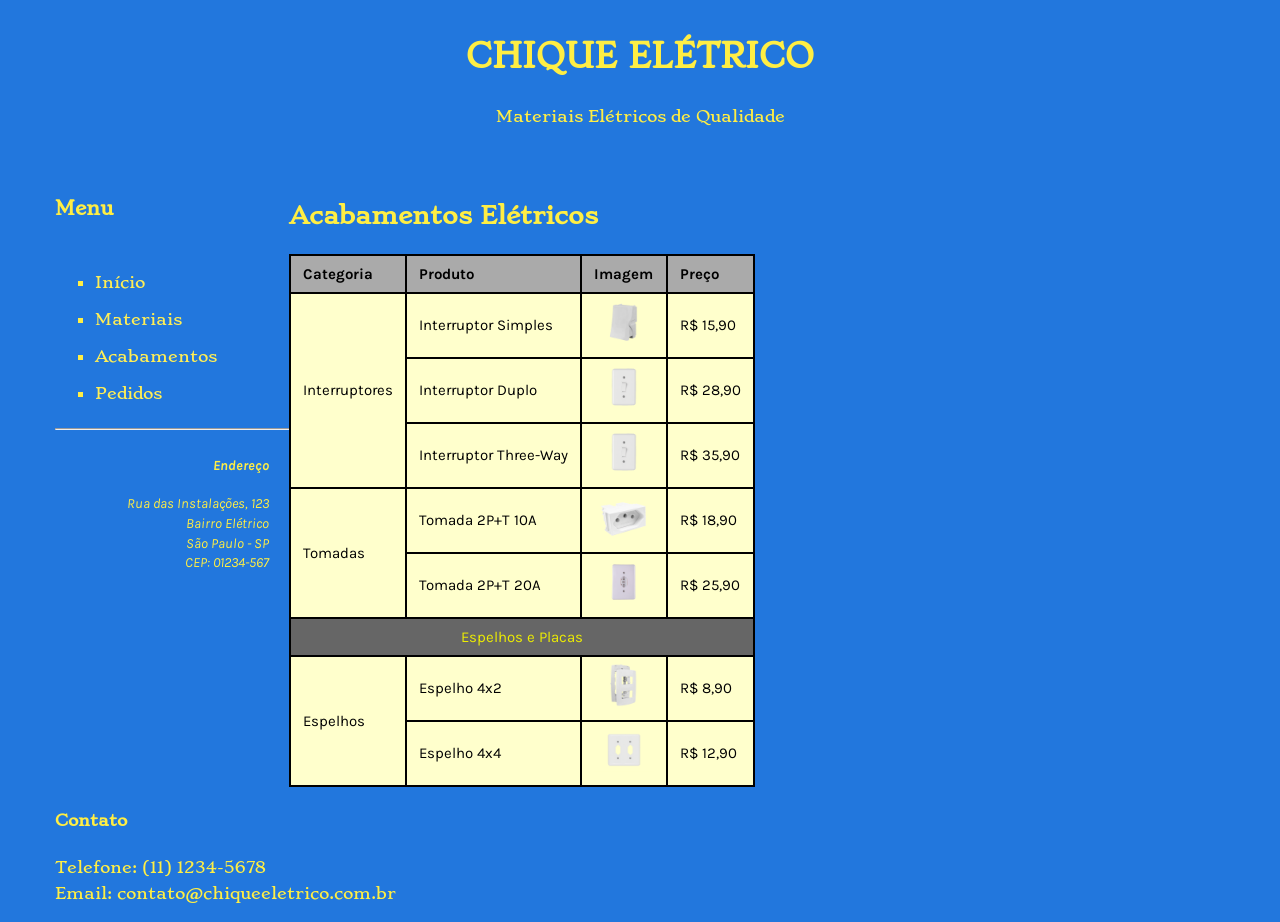
<file: Acabamentos.html>
<!DOCTYPE html>
<html lang="pt-BR">
<head>
    <meta charset="UTF-8">
    <title>Acabamentos - Chique Elétrico</title>
    <link href="https://fonts.googleapis.com/css2?family=Karla:wght@400;600;700&family=Stoke:wght@300;400&display=swap" rel="stylesheet">
    <link rel="stylesheet" href="styles.css">
</head>
<body>
    <div class="page-container">
        <header>
            <div class="logo">
                <h1>CHIQUE ELÉTRICO</h1>
                <p>Materiais Elétricos de Qualidade</p>
            </div>
        </header>

        <nav class="menu-nav">
            <h3>Menu</h3>
            <ul>
                <li><a href="ChiqueEletrico.html" target="_blank">Início</a></li>
                <li><a href="Materiais.html" target="_blank">Materiais</a></li>
                <li><a href="Acabamentos.html" target="_blank">Acabamentos</a></li>
                <li><a href="Pedidos.html" target="_blank">Pedidos</a></li>
            </ul>
            <hr>
            <address class="ender">
                <h4>Endereço</h4>
                <p>Rua das Instalações, 123<br>
                Bairro Elétrico<br>
                São Paulo - SP<br>
                CEP: 01234-567</p>
            </address>
        </nav>

        <main>
            <h2>Acabamentos Elétricos</h2>
            <table class="tabAcab">
                <thead>
                    <tr class="linTH">
                        <th class="colTH">Categoria</th>
                        <th class="colTH">Produto</th>
                        <th class="colTH">Imagem</th>
                        <th class="colTH">Preço</th>
                    </tr>
                </thead>
                <tbody>
                    <tr>
                        <td rowspan="3">Interruptores</td>
                        <td>Interruptor Simples</td>
                        <td class="imgAcab">
                            <img src="Imagens/SlimModuloInterruptor.png" alt="Interruptor Simples" width="60" height="44">
                        </td>
                        <td>R$ 15,90</td>
                    </tr>
                    <tr>
                        <td>Interruptor Duplo</td>
                        <td class="imgAcab">
                            <img src="Imagens/stylusInterruptor.png" alt="Interruptor Duplo" width="60" height="44">
                        </td>
                        <td>R$ 28,90</td>
                    </tr>
                    <tr>
                        <td>Interruptor Three-Way</td>
                        <td class="imgAcab">
                            <img src="Imagens/stylusInterruptor.png" alt="Interruptor Three-Way" width="60" height="44">
                        </td>
                        <td>R$ 35,90</td>
                    </tr>
                    <tr>
                        <td rowspan="2">Tomadas</td>
                        <td>Tomada 2P+T 10A</td>
                        <td class="imgAcab">
                            <img src="Imagens/SlimModuloTomada.png" alt="Tomada 10A" width="60" height="44">
                        </td>
                        <td>R$ 18,90</td>
                    </tr>
                    <tr>
                        <td>Tomada 2P+T 20A</td>
                        <td class="imgAcab">
                            <img src="Imagens/stylusTomada.png" alt="Tomada 20A" width="60" height="44">
                        </td>
                        <td>R$ 25,90</td>
                    </tr>
                    <tr>
                        <td colspan="4" class="linTH">Espelhos e Placas</td>
                    </tr>
                    <tr>
                        <td rowspan="2">Espelhos</td>
                        <td>Espelho 4x2</td>
                        <td class="imgAcab">
                            <img src="Imagens/SlimPlaca4x2.png" alt="Espelho 4x2" width="60" height="44">
                        </td>
                        <td>R$ 8,90</td>
                    </tr>
                    <tr>
                        <td>Espelho 4x4</td>
                        <td class="imgAcab">
                            <img src="Imagens/Stylus2tomadas.png" alt="Espelho 4x4" width="60" height="44">
                        </td>
                        <td>R$ 12,90</td>
                    </tr>
                </tbody>
            </table>
        </main>

        <aside class="contact-info">
            <h4>Contato</h4>
            <p>Telefone: (11) 1234-5678<br>
            Email: contato@chiqueeletrico.com.br</p>
        </aside>
    </div>
</body>
</html>
</file>
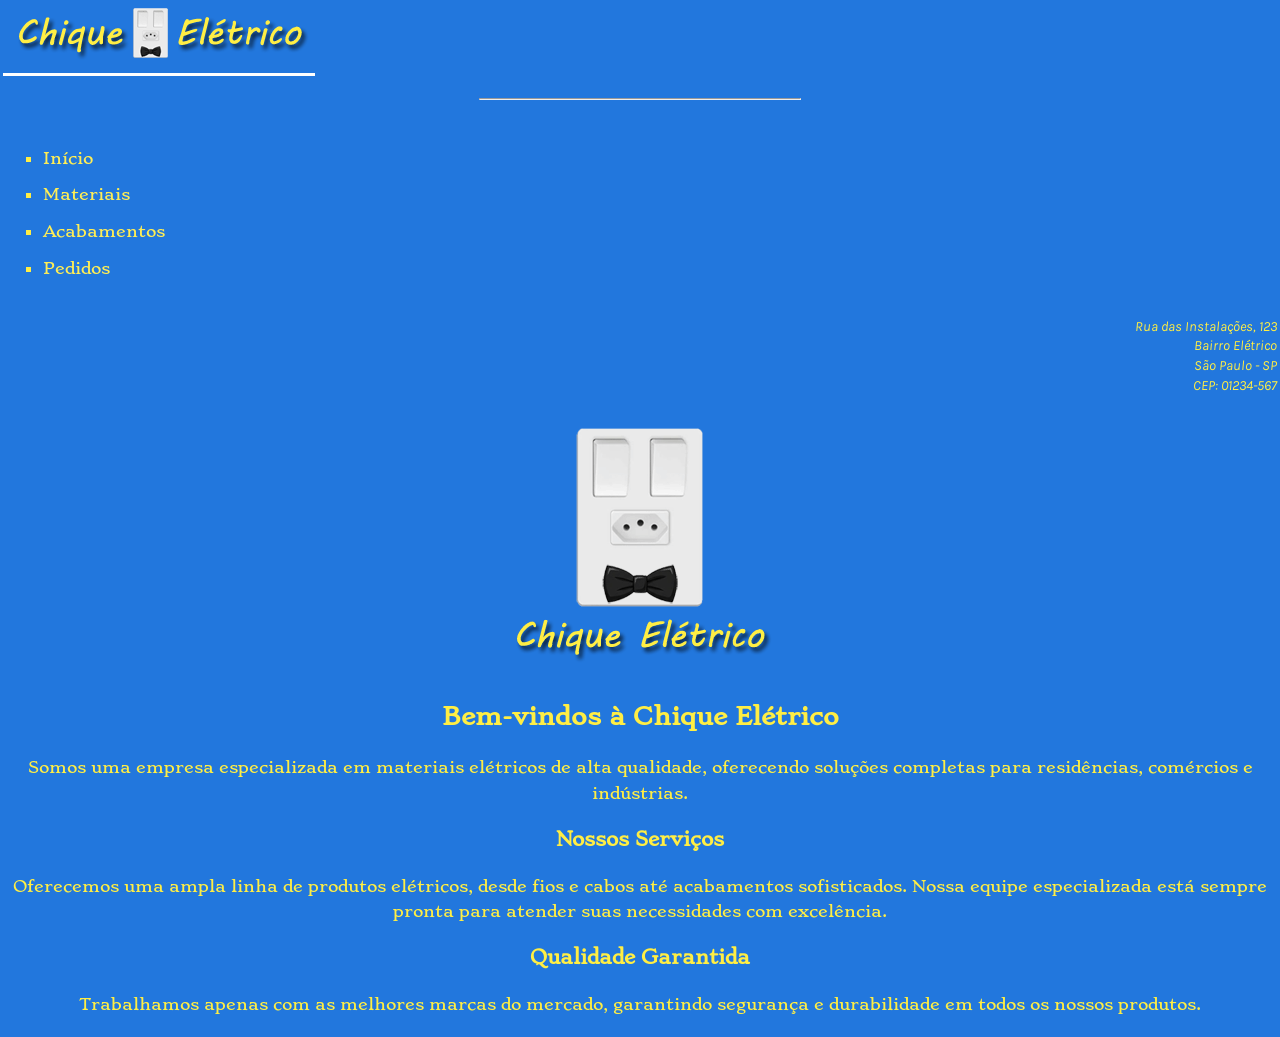
<file: ChiqueEletrico.html>
<!DOCTYPE html>
<html lang="pt-BR">
<head>
    <meta charset="UTF-8">
    <title>Chique Elétrico - Materiais Elétricos</title>
    <link href="https://fonts.googleapis.com/css2?family=Karla:wght@400;600;700&family=Stoke:wght@300;400&display=swap" rel="stylesheet">
    <link rel="stylesheet" href="styles.css">
</head>
<body>
    <table border="0">
        <tr>
            <td>
                <img src="Imagens/LogoChiqueEletricoTopo.png" alt="Logo Chique Elétrico" class="imgLogo">
                <hr>
                <nav>
                    <ul>
                        <li><a href="ChiqueEletrico.html" target="_blank">Início</a></li>
                        <li><a href="Materiais.html" target="_blank">Materiais</a></li>
                        <li><a href="Acabamentos.html" target="_blank">Acabamentos</a></li>
                        <li><a href="Pedidos.html" target="_blank">Pedidos</a></li>
                    </ul>
                </nav>
                <address class="ender">
                    <p>Rua das Instalações, 123<br>
                    Bairro Elétrico<br>
                    São Paulo - SP<br>
                    CEP: 01234-567</p>
                </address>
            </td>
        </tr>
        <tr>
            <td>
                <div class="apres">
                    <img src="Imagens/LogoChiqueEletrico.png" alt="Logo Chique Elétrico">
                    <h2>Bem-vindos à Chique Elétrico</h2>
                    <p>Somos uma empresa especializada em materiais elétricos de alta qualidade, oferecendo soluções completas para residências, comércios e indústrias.</p>

                    <h3>Nossos Serviços</h3>
                    <p>Oferecemos uma ampla linha de produtos elétricos, desde fios e cabos até acabamentos sofisticados. Nossa equipe especializada está sempre pronta para atender suas necessidades com excelência.</p>

                    <h3>Qualidade Garantida</h3>
                    <p>Trabalhamos apenas com as melhores marcas do mercado, garantindo segurança e durabilidade em todos os nossos produtos.</p>
                </div>
            </td>
        </tr>
    </table>
</body>
</html>
</file>
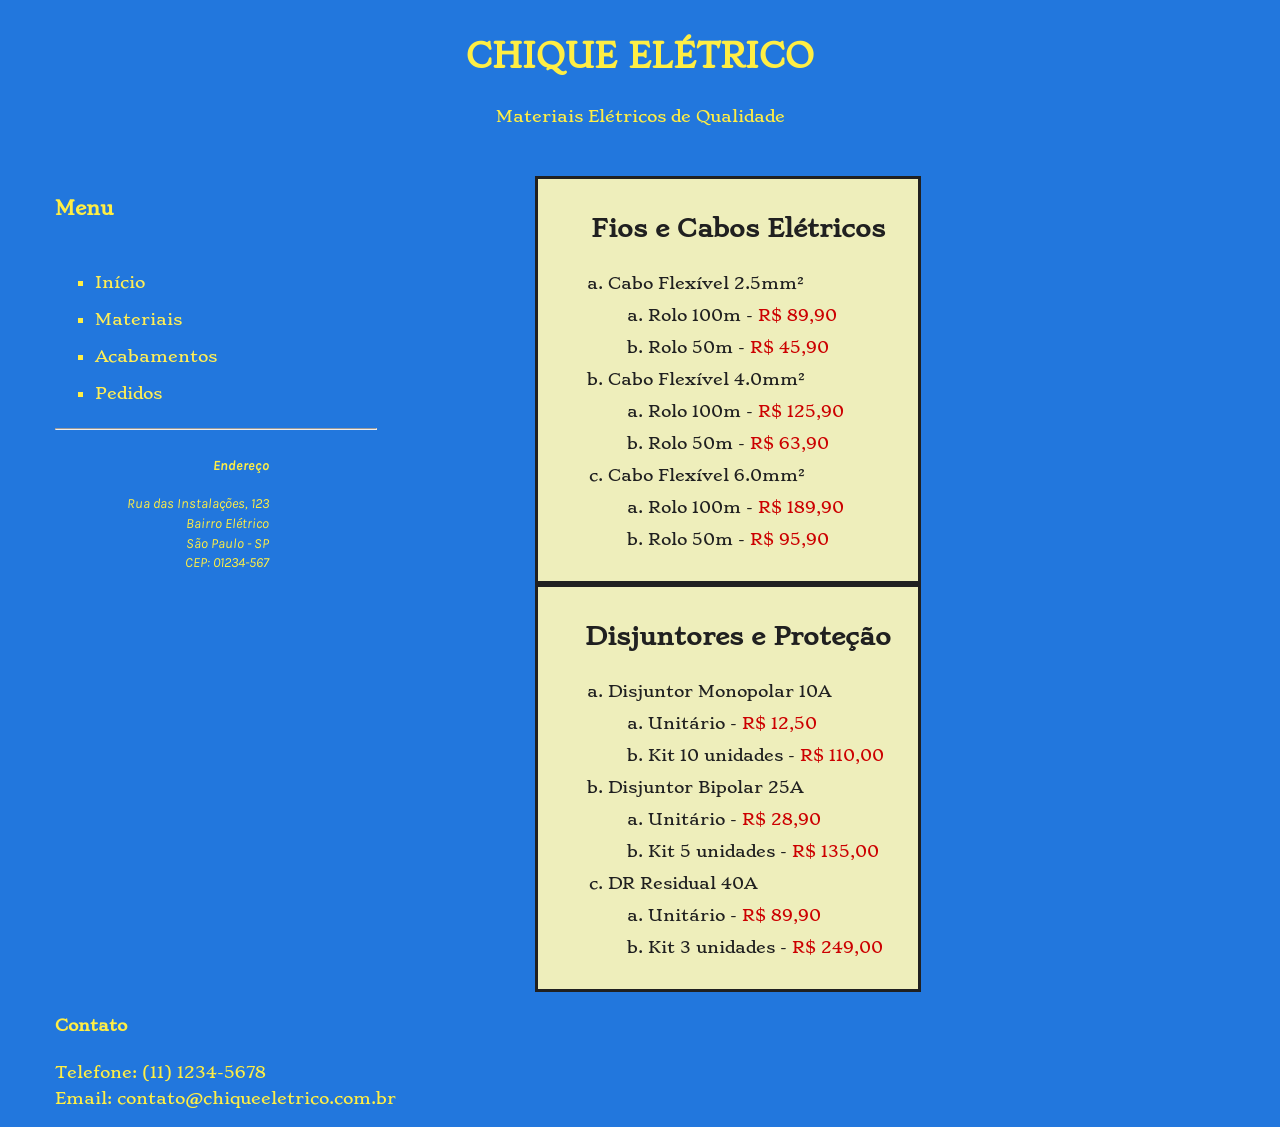
<file: Materiais.html>
<!DOCTYPE html>
<html lang="pt-BR">
<head>
    <meta charset="UTF-8">
    <title>Materiais - Chique Elétrico</title>
    <link href="https://fonts.googleapis.com/css2?family=Karla:wght@400;600;700&family=Stoke:wght@300;400&display=swap" rel="stylesheet">
    <link rel="stylesheet" href="styles.css">
</head>
<body>
    <div class="page-container">
        <header>
            <div class="logo">
                <h1>CHIQUE ELÉTRICO</h1>
                <p>Materiais Elétricos de Qualidade</p>
            </div>
        </header>

        <nav class="menu-nav">
            <h3>Menu</h3>
            <ul>
                <li><a href="ChiqueEletrico.html" target="_blank">Início</a></li>
                <li><a href="Materiais.html" target="_blank">Materiais</a></li>
                <li><a href="Acabamentos.html" target="_blank">Acabamentos</a></li>
                <li><a href="Pedidos.html" target="_blank">Pedidos</a></li>
            </ul>
            <hr>
            <address class="ender">
                <h4>Endereço</h4>
                <p>Rua das Instalações, 123<br>
                Bairro Elétrico<br>
                São Paulo - SP<br>
                CEP: 01234-567</p>
            </address>
        </nav>

        <main>
            <div class="listaMat">
                <h2 class="titulo">Fios e Cabos Elétricos</h2>
                <ol>
                    <li>Cabo Flexível 2.5mm²
                        <ol type="a">
                            <li>Rolo 100m - <span class="preco">R$ 89,90</span></li>
                            <li>Rolo 50m - <span class="preco">R$ 45,90</span></li>
                        </ol>
                    </li>
                    <li>Cabo Flexível 4.0mm²
                        <ol type="a">
                            <li>Rolo 100m - <span class="preco">R$ 125,90</span></li>
                            <li>Rolo 50m - <span class="preco">R$ 63,90</span></li>
                        </ol>
                    </li>
                    <li>Cabo Flexível 6.0mm²
                        <ol type="a">
                            <li>Rolo 100m - <span class="preco">R$ 189,90</span></li>
                            <li>Rolo 50m - <span class="preco">R$ 95,90</span></li>
                        </ol>
                    </li>
                </ol>
            </div>

            <div class="listaMat">
                <h2 class="titulo">Disjuntores e Proteção</h2>
                <ol>
                    <li>Disjuntor Monopolar 10A
                        <ol type="a">
                            <li>Unitário - <span class="preco">R$ 12,50</span></li>
                            <li>Kit 10 unidades - <span class="preco">R$ 110,00</span></li>
                        </ol>
                    </li>
                    <li>Disjuntor Bipolar 25A
                        <ol type="a">
                            <li>Unitário - <span class="preco">R$ 28,90</span></li>
                            <li>Kit 5 unidades - <span class="preco">R$ 135,00</span></li>
                        </ol>
                    </li>
                    <li>DR Residual 40A
                        <ol type="a">
                            <li>Unitário - <span class="preco">R$ 89,90</span></li>
                            <li>Kit 3 unidades - <span class="preco">R$ 249,00</span></li>
                        </ol>
                    </li>
                </ol>
            </div>
        </main>

        <aside class="contact-info">
            <h4>Contato</h4>
            <p>Telefone: (11) 1234-5678<br>
            Email: contato@chiqueeletrico.com.br</p>
        </aside>
    </div>
</body>
</html>
</file>
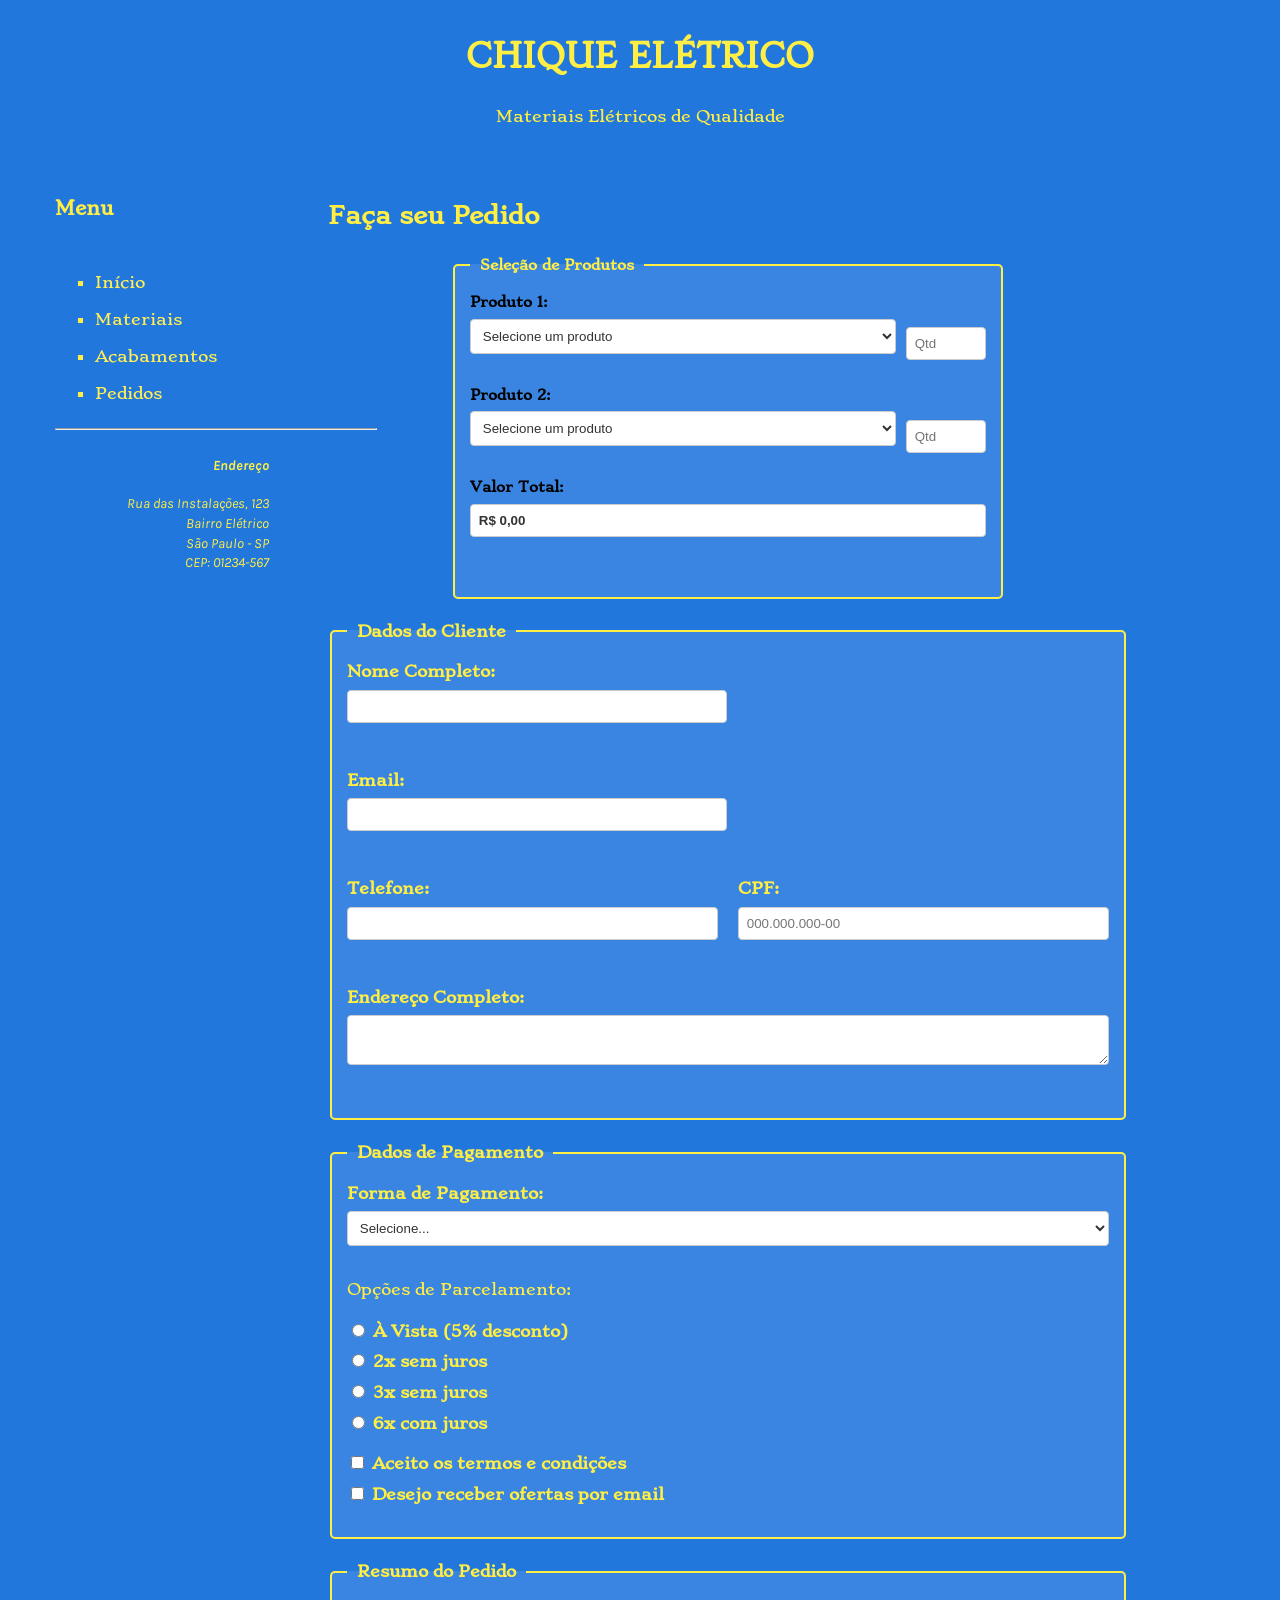
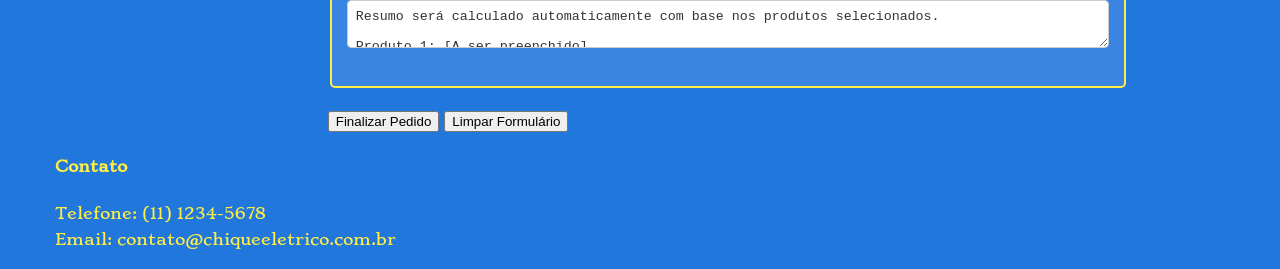
<file: Pedidos.html>
<!DOCTYPE html>
<html lang="pt-BR">
<head>
    <meta charset="UTF-8">
    <meta name="viewport" content="width=device-width, initial-scale=1.0">
    <title>Pedidos - Chique Elétrico</title>
    <link href="https://fonts.googleapis.com/css2?family=Karla:wght@400;600;700&family=Stoke:wght@300;400&display=swap" rel="stylesheet">
    <link rel="stylesheet" href="styles.css">
</head>
<body>
    <div class="page-container">
        <header>
            <div class="logo">
                <h1>CHIQUE ELÉTRICO</h1>
                <p>Materiais Elétricos de Qualidade</p>
            </div>
        </header>

        <nav class="menu-nav">
            <h3>Menu</h3>
            <ul>
                <li><a href="ChiqueEletrico.html" target="_blank">Início</a></li>
                <li><a href="Materiais.html" target="_blank">Materiais</a></li>
                <li><a href="Acabamentos.html" target="_blank">Acabamentos</a></li>
                <li><a href="Pedidos.html" target="_blank">Pedidos</a></li>
            </ul>
            <hr>
            <address class="ender">
                <h4>Endereço</h4>
                <p>Rua das Instalações, 123<br>
                Bairro Elétrico<br>
                São Paulo - SP<br>
                CEP: 01234-567</p>
            </address>
        </nav>

        <main>
            <form class="pedidos-form" name="pedido" method="post" action="#">
                <h2>Faça seu Pedido</h2>

                <fieldset class="divCompras">
                    <legend>Seleção de Produtos</legend>

                    <div class="listaCompras">
                        <div class="produto-row">
                            <label for="produto1" class="colLabSelProd">Produto 1:</label>
                            <div class="produto-selecao">
                                <select id="produto1" name="produto1" class="produto-select">
                                    <option value="">Selecione um produto</option>
                                    <option value="cabo25">Cabo Flexível 2.5mm² - R$ 89,90</option>
                                    <option value="cabo40">Cabo Flexível 4.0mm² - R$ 125,90</option>
                                    <option value="cabo60">Cabo Flexível 6.0mm² - R$ 189,90</option>
                                    <option value="disj10">Disjuntor 10A - R$ 12,50</option>
                                    <option value="disj25">Disjuntor 25A - R$ 28,90</option>
                                </select>
                                <input type="number" name="qtd_produto1" placeholder="Qtd" min="1" max="999" class="qtd-input">
                            </div>
                        </div>

                        <div class="produto-row">
                            <label for="produto2" class="colLabSelProd">Produto 2:</label>
                            <div class="produto-selecao">
                                <select id="produto2" name="produto2" class="produto-select">
                                    <option value="">Selecione um produto</option>
                                    <option value="int_simples">Interruptor Simples - R$ 15,90</option>
                                    <option value="int_duplo">Interruptor Duplo - R$ 28,90</option>
                                    <option value="tom_10a">Tomada 10A - R$ 18,90</option>
                                    <option value="tom_20a">Tomada 20A - R$ 25,90</option>
                                    <option value="esp_4x2">Espelho 4x2 - R$ 8,90</option>
                                </select>
                                <input type="number" name="qtd_produto2" placeholder="Qtd" min="1" max="999" class="qtd-input">
                            </div>
                        </div>
                        
                        <div class="produto-row">
                            <label for="valor" class="colLabSelProd">Valor Total:</label>
                            <input type="text" id="valor" name="valor" value="R$ 0,00" readonly class="valor-total">
                        </div>
                    </div>
                </fieldset>

                <fieldset>
                    <legend>Dados do Cliente</legend>

                    <div class="cliente-info">
                        <div class="form-group">
                            <label for="nome">Nome Completo:</label>
                            <input type="text" id="nome" name="nome" required class="inpGrande">
                        </div>

                        <div class="form-group">
                            <label for="email">Email:</label>
                            <input type="email" id="email" name="email" required class="inpGrande">
                        </div>

                        <div class="form-row">
                            <div class="form-group half">
                                <label for="telefone">Telefone:</label>
                                <input type="tel" id="telefone" name="telefone" required class="impTelef">
                            </div>
                            <div class="form-group half">
                                <label for="cpf">CPF:</label>
                                <input type="text" id="cpf" name="cpf" pattern="[0-9]{3}\.[0-9]{3}\.[0-9]{3}-[0-9]{2}" placeholder="000.000.000-00" class="impNCC">
                            </div>
                        </div>

                        <div class="form-group">
                            <label for="endereco">Endereço Completo:</label>
                            <textarea id="endereco" name="endereco" rows="3" required class="impEnder"></textarea>
                        </div>
                    </div>
                </fieldset>

                <fieldset>
                    <legend>Dados de Pagamento</legend>

                    <div class="pagamento-info">
                        <div class="form-group">
                            <label for="forma-pagamento" class="colPriPag">Forma de Pagamento:</label>
                            <select id="forma-pagamento" name="forma-pagamento" required>
                                <option value="">Selecione...</option>
                                <option value="cartao-credito">Cartão de Crédito</option>
                                <option value="cartao-debito">Cartão de Débito</option>
                                <option value="pix">PIX</option>
                                <option value="boleto">Boleto Bancário</option>
                                <option value="transferencia">Transferência Bancária</option>
                            </select>
                        </div>

                        <div class="form-group radio-group">
                            <p class="opcoes-label">Opções de Parcelamento:</p>
                            <div class="radio-options">
                                <label class="radio-label">
                                    <input type="radio" name="parcelamento" value="avista"> À Vista (5% desconto)
                                </label>
                                <label class="radio-label">
                                    <input type="radio" name="parcelamento" value="2x"> 2x sem juros
                                </label>
                                <label class="radio-label">
                                    <input type="radio" name="parcelamento" value="3x"> 3x sem juros
                                </label>
                                <label class="radio-label">
                                    <input type="radio" name="parcelamento" value="6x"> 6x com juros
                                </label>
                            </div>
                        </div>

                        <div class="form-group checkbox-group">
                            <label class="checkbox-label">
                                <input type="checkbox" name="aceite-termos" required>
                                Aceito os termos e condições
                            </label>

                            <label class="checkbox-label">
                                <input type="checkbox" name="newsletter">
                                Desejo receber ofertas por email
                            </label>
                        </div>
                    </div>
                </fieldset>

                <fieldset>
                    <legend>Resumo do Pedido</legend>

                    <textarea name="resumo" class="resumo-pedido" readonly>
Resumo será calculado automaticamente com base nos produtos selecionados.

Produto 1: [A ser preenchido]
Quantidade: [A ser preenchido]
Subtotal: R$ 0,00

Produto 2: [A ser preenchido]
Quantidade: [A ser preenchido]
Subtotal: R$ 0,00

Total de Produtos: R$ 0,00
Desconto: R$ 0,00
Frete: A calcular
TOTAL FINAL: R$ 0,00
                    </textarea>
                </fieldset>

                <div class="form-actions">
                    <button type="submit">Finalizar Pedido</button>
                    <button type="reset">Limpar Formulário</button>
                </div>
            </form>
        </main>

        <aside class="contact-info">
            <h4>Contato</h4>
            <p>Telefone: (11) 1234-5678<br>
            Email: contato@chiqueeletrico.com.br</p>
        </aside>
    </div>
</body>
</html>
</file>
<file: styles.css>
/* Google Fonts Import */
@import url('https://fonts.googleapis.com/css2?family=Karla:wght@400;600;700&family=Stoke:wght@300;400&display=swap');

/* Base Styles */
body {
    background-color: #2277DD;
    color: #FFEE44;
    font-family: "Stoke", "Lucida Bright", "Liberation", serif;
    font-size: 16px;
    margin: 0;
    padding: 0;
    line-height: 1.6;
}

/* Links */
a {
    color: #FFEE55;
    text-decoration: none;
}

a:visited {
    color: #FFEE33;
}

/* Lists */
ol, ul {
    line-height: 200%;
}

/* CSS Estrutural */
.page-container {
    width: 100%;
    max-width: 1200px;
    margin: 0 auto;
    padding: 0 15px;
    box-sizing: border-box;
    overflow: hidden;
    display: flex;
    flex-wrap: wrap;
}

header {
    display: block;
    width: 100%;
    margin-bottom: 20px;
    padding: 10px 0;
    text-align: center;
}

nav {
    display: block;
    width: 20%;
    padding-right: 20px;
    box-sizing: border-box;
}

main {
    display: block;
    width: 75%;
    box-sizing: border-box;
}

section {
    display: block;
    width: 100%;
    margin-bottom: 20px;
}

/* Classes específicas */
.ender {
    float: right;
    text-align: right;
    line-height: 140%;
    font-size: 14px;
    font-family: "Karla", "Verdana", "Ubuntu", sans-serif;
}

.imgLogo {
    border-bottom: 3px solid #FFFFFF;
    margin-bottom: 6px;
    padding-bottom: 10px;
}

.apres {
    text-align: center;
    font-size: 16px;
}

nav ul {
    color: #FFEE44;
    line-height: 230%;
    margin-top: 40px;
    list-style: square;
}

/* Classes para Materiais.html */
.titulo {
    text-align: center;
}

.listaMat {
    width: 340px;
    color: #202020;
    background-color: #EEEEBB;
    padding: 10px 10px 10px 30px;
    border: 3px solid #202020;
    margin: 0px 10px;
    margin-left: auto;
    margin-right: auto;
    list-style: square;
}

.preco {
    color: #CC0000;
}

.listaMat ol {
    color: #202020;
    list-style-type: lower-alpha;
}

/* Classes para Acabamentos.html */
.tabAcab {
    border-collapse: collapse;
    margin-top: 6px;
    font-size: 15px;
    background-color: #FFFFCC;
    color: #000000;
    font-family: "Karla", "Verdana", "Ubuntu", sans-serif;
}

.tabAcab th, .tabAcab td {
    border: 2px solid #000000;
    padding: 6px 12px;
}

.linTH {
    color: #EEEE00;
    background-color: #666666;
    vertical-align: middle;
    text-align: center;
}

.colTH {
    color: #000000;
    background-color: #AAAAAA;
    text-align: left;
}

.imgAcab {
    width: 60px;
    height: 44px;
}

/* Classes para Pedidos.html */

/* Estilos para formulário responsivo */
.pedidos-form {
    width: 100%;
    max-width: 800px;
    margin: 0 auto;
}

.pedidos-form fieldset {
    margin-bottom: 20px;
    border: 2px solid #FFEE44;
    border-radius: 5px;
    padding: 15px;
    background-color: rgba(255, 255, 255, 0.1);
}

.pedidos-form legend {
    color: #FFEE44;
    font-weight: bold;
    padding: 0 10px;
}

.divCompras {
    width: 100%;
    max-width: 550px;
    color: #000000;
    background-color: #FFFFCC;
    padding: 15px;
    font-size: 14px;
    margin: 20px auto;
    border: 2px solid #000000;
    border-radius: 5px;
    box-sizing: border-box;
}

.listaCompras {
    width: 100%;
    margin-bottom: 15px;
    clear: both;
    overflow: hidden;
}

.produto-row {
    margin-bottom: 15px;
}

.produto-selecao {
    display: flex;
    flex-wrap: wrap;
    align-items: center;
    margin-top: 5px;
    gap: 10px;
}

.produto-select {
    flex: 1;
    width: 100%;
    margin-bottom: 10px;
}

.cliente-info {
    display: grid;
    grid-template-columns: 1fr;
    gap: 15px;
}

.form-group {
    margin-bottom: 15px;
}

.form-group label {
    display: block;
    margin-bottom: 5px;
    font-weight: bold;
}

.form-row {
    display: flex;
    flex-wrap: wrap;
    margin: 0 -10px;
}

.form-group.half {
    width: 50%;
    padding: 0 10px;
    box-sizing: border-box;
}


.qtd-input {
    width: 80px;
}

.valor-total {
    width: 150px;
    font-weight: bold;
    background-color: #f9f9f9;
}

.colLabSelProd {
    display: block;
    width: 100%;
    margin-bottom: 5px;
    font-weight: bold;
}

.colSelProd {
    width: 100%;
    margin-bottom: 15px;
}

.linhaProdSel {
    width: 100%;
    margin-bottom: 15px;
    clear: both;
}

/* Elementos de entrada */
.pedidos-form input[type="text"],
.pedidos-form input[type="email"],
.pedidos-form input[type="tel"],
.pedidos-form select,
.pedidos-form textarea {
    width: 100%;
    padding: 8px;
    margin-bottom: 15px;
    border: 1px solid #ccc;
    border-radius: 4px;
    box-sizing: border-box;
    background-color: #fff;
    color: #333;
}

.pedidos-form input[type="number"] {
    width: 80px;
    padding: 8px;
    border: 1px solid #ccc;
    border-radius: 4px;
    box-sizing: border-box;
}

.inpGrande {
    width: 100%;
    max-width: 380px;
}

.impMedio {
    width: 80px;
}

.impNCC {
    width: 130px;
}

.impTelef {
    width: 90px;
}

.impEnder {
    width: 180px;
    height: 50px;
}

.numDD {
    width: 30px;
}

.numQD {
    width: 50px;
}

/* Posicionamento */
.elemEsq {
    display: block;
    float: left;
}

.elemDir {
    display: block;
    float: right;
}

.fsEsq {
    float: left;
    display: inline;
    margin: 0px;
}

.fsDir {
    float: right;
    display: inline;
    margin: 0px;
}

.botoes {
    text-align: right;
    margin: 20px 10px 0px 10px;
}

/* Labels específicos */
.colPri {
    float: left;
    display: block;
    width: 90px;
}

.colPriCompras {
    float: left;
    display: block;
    width: 86px;
}

.colPriPag {
    float: left;
    display: block;
    width: 250px;
}

/* Estilos adicionais para compatibilidade */

/* Media queries para responsividade */
@media screen and (max-width: 768px) {
    .page-container {
        flex-direction: column;
    }

    nav, main {
        width: 100%;
        float: none;
        padding-right: 0;
    }

    .form-row {
        flex-direction: column;
    }

    .form-group.half {
        width: 100%;
        padding: 0;
    }

    .radio-options {
        flex-direction: column;
    }

    .produto-selecao {
        flex-direction: column;
        align-items: flex-start;
    }

    .produto-select {
        width: 100%;
        margin-bottom: 10px;
    }

    .qtd-input {
        width: 100%;
    }

    .pedidos-form fieldset {
        padding: 10px;
    }

    .valor-total {
        width: 100%;
    }

    .form-actions button {
        width: 100%;
        margin: 5px 0;
    }
}
hr {
    width: 320px;
}
</file>
